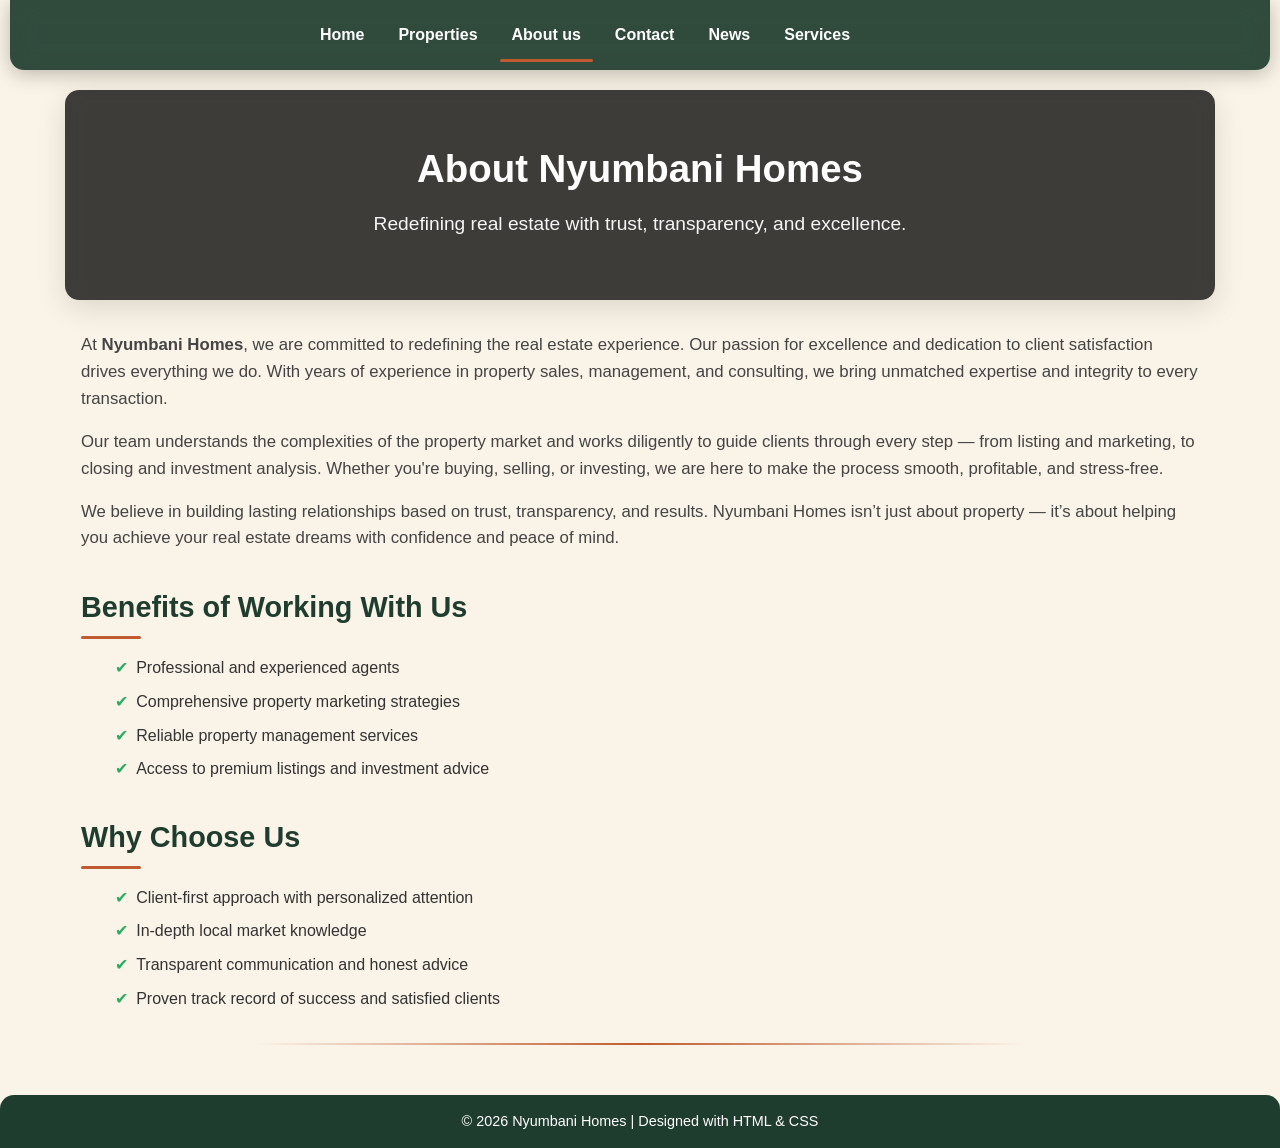
<file: about_us.html>
<!DOCTYPE html>
<html lang="en">
<head>
  <meta charset="UTF-8" />
  <meta name="viewport" content="width=device-width, initial-scale=1.0"/>
  <title>About Us - Nyumbani Homes</title>
  <link rel="stylesheet" href="style.css">
</head>
<body>

  <!-- Navbar -->
  <nav class="navbar">
    <ul class="nav-menu">
      <li><a href="index.html">Home</a></li>
      <li><a href="properties.html">Properties</a></li>
      <li><a href="about_us.html" class="active">About us</a></li>
      <li><a href="contact.html">Contact</a></li>
      <li><a href="news.html">News</a></li>
      <li><a href="services.html">Services</a></li>
    </ul>
  </nav>

  <!-- Hero -->
  <header class="hero">
    <h1>About Nyumbani Homes</h1>
    <p>Redefining real estate with trust, transparency, and excellence.</p>
  </header>

  <!-- Main Content -->
  <div class="container">
    <p>At <strong>Nyumbani Homes</strong>, we are committed to redefining the real estate experience. Our passion for excellence and dedication to client satisfaction drives everything we do. With years of experience in property sales, management, and consulting, we bring unmatched expertise and integrity to every transaction.</p>

    <p>Our team understands the complexities of the property market and works diligently to guide clients through every step — from listing and marketing, to closing and investment analysis. Whether you're buying, selling, or investing, we are here to make the process smooth, profitable, and stress-free.</p>

    <p>We believe in building lasting relationships based on trust, transparency, and results. Nyumbani Homes isn’t just about property — it’s about helping you achieve your real estate dreams with confidence and peace of mind.</p>

    <h2>Benefits of Working With Us</h2>
    <ul>
      <li>Professional and experienced agents</li>
      <li>Comprehensive property marketing strategies</li>
      <li>Reliable property management services</li>
      <li>Access to premium listings and investment advice</li>
    </ul>

    <h2>Why Choose Us</h2>
    <ul>
      <li>Client-first approach with personalized attention</li>
      <li>In-depth local market knowledge</li>
      <li>Transparent communication and honest advice</li>
      <li>Proven track record of success and satisfied clients</li>
    </ul>
  </div>

  <hr />

  <!-- Footer -->
  <footer>
    <p>&copy; 2026 Nyumbani Homes | Designed with HTML & CSS</p>
  </footer>

</body>
</html>
</file>
<file: style.css>
/* =========================================================
   style.css — FINAL (labeled blocks)
   - Contact: static background (no slideshow)
   - Home / Properties / News: frame text uses services yellow
   - Everything else left as you had it
   ========================================================= */


/* ===========================
   GLOBAL VARIABLES
   (shared across pages)
   =========================== */
:root{
  --primary:#BF5B2E; /* services page yellow — used site-wide for consistency */
  --dark:#1F3D2E;
  --light:#fff;
  --muted:#6E8B74;
  --max-width:1150px;
  --card-bg:#173225;
  --card-shadow:0 8px 20px rgba(0,0,0,0.25);
}

/* ===========================
   HOME PAGE CSS
   (kept exactly as provided)
   =========================== */
*{box-sizing:border-box;margin:0;padding:0}
body{font-family:'Segoe UI',Tahoma,Arial,sans-serif;background:#FAF3E7;color:#222;line-height:1.6}
a{color:inherit;text-decoration:none}

/* Navbar */
.navbar{position:sticky;top:0;z-index:100;backdrop-filter:blur(12px);background:rgba(31,61,46,0.92);padding:1rem 0;box-shadow:0 4px 20px rgba(0,0,0,.25);border-radius:0 0 14px 14px;margin:0 10px}
.nav-menu{max-width:var(--max-width);margin:0 auto;display:flex;justify-content:center;gap:28px;list-style:none}
.nav-menu a{color:var(--light);font-weight:600;padding:8px 14px;border-radius:8px;position:relative}
.nav-menu a::after{content:'';position:absolute;left:0;bottom:-4px;width:0;height:3px;background:var(--primary);border-radius:2px;transition:width .25s}
.nav-menu a:hover::after,.nav-menu a.active::after{width:100%}
.nav-menu a:hover{color:var(--primary);background:rgba(255,204,0,.12)}

/* Hero */
.hero{position:relative;max-width:var(--max-width);margin:18px auto;border-radius:12px;
  background:
    linear-gradient(180deg, rgba(0,0,0,0.45), rgba(0,0,0,0.18)),
    url('https://images.unsplash.com/photo-1600585154340-be6161a56a0c?ixlib=rb-4.0.3&auto=format&fit=crop&w=1600&q=80') center/cover no-repeat;
  color:#e2e8f0;padding:48px;text-align:center;box-shadow:0 8px 30px rgba(4,6,10,.12)}
.hero h1{font-size:clamp(1.6rem,3vw,2.6rem);margin:0 0 .6rem}
.hero p{margin:0 0 12px;color:rgba(255,255,255,.95)}
.btn{display:inline-block;background:var(--primary);color:var(--dark);padding:10px 18px;border-radius:8px;font-weight:600;transition:all .2s}
.btn:hover{background:#9C4820;transform:translateY(-2px)}

h3{ text-align:center; margin:2rem 0 1rem; font-size:2rem; color:#222}
h3::after{content:'';display:block;height:3px;width:60%;background:var(--primary);margin:8px auto 0;border-radius:2px}
.lead{max-width:900px;margin:0.5rem auto 1rem;color:#555;padding:0 1rem}

/* Gallery */
.gallery{display:grid;grid-template-columns:repeat(auto-fit,minmax(280px,1fr));gap:22px;padding:1.25rem;margin:auto;max-width:var(--max-width)}
.property-card{background:#fff;border-radius:12px;overflow:hidden;box-shadow:0 6px 18px rgba(0,0,0,0.1);text-align:center;transition:transform .28s,box-shadow .28s}
.property-card:hover{transform:translateY(-8px);box-shadow:0 12px 30px rgba(0,0,0,0.12)}
.property-card img{width:100%;height:200px;object-fit:cover;display:block}
.property-card h4{margin:.7rem 0;font-size:1.2rem;color:#222}
.property-card p{margin-bottom:1rem;color:#555}
.btn.small{display:inline-block;background:var(--primary);color:var(--dark);padding:8px 12px;border-radius:8px;font-weight:600;transition:all .2s}

/* Table Styling (from Properties page) */
.table-wrap{max-width:var(--max-width);margin:20px auto;padding:0 12px}
table{width:100%;border-collapse:collapse;border-radius:10px;overflow:hidden;background:#fff;border:1px solid rgba(0,0,0,0.06)}
thead th{padding:12px;text-align:left;color:#000;background:var(--primary)}
tbody td{padding:12px;color:#333;border-top:1px solid rgba(0,0,0,0.04)}
ol{max-width:700px;margin:18px auto;padding-left:1.1rem;color:#333}

/* Elegant divider */
hr{border:none;height:2px;width:60%;margin:2rem auto;background:linear-gradient(to right,transparent,var(--primary),transparent);border-radius:2px}

/* Reveal (from Properties page) */
.reveal{opacity:0;transform:translateY(18px) scale(.995);transition:opacity .6s ease,transform .6s cubic-bezier(.2,.9,.2,1)}
.reveal.in-view{opacity:1;transform:none}

/* Lightbox (from Properties page) */
#lightbox{position:fixed;inset:0;display:none;align-items:center;justify-content:center;background:rgba(18,28,22,0.88);z-index:1600}
#lightbox img{max-width:92%;max-height:86%;border-radius:8px;box-shadow:0 28px 80px rgba(18,28,22,0.9)}
#lb-close,#lb-next,#lb-prev{position:fixed;background:rgba(255,255,255,0.06);border:0;padding:10px;border-radius:10px;color:var(--light)}
#lb-close{right:18px;top:18px} #lb-prev{left:18px;top:50%;transform:translateY(-50%)} #lb-next{right:18px;top:50%;transform:translateY(-50%)}

/* ---------------- Video God Mode styles (from Properties page) ---------------- */
.video-section{max-width:var(--max-width);margin:20px auto;padding:0 12px}
.player-wrap{display:flex;gap:18px;align-items:flex-start;flex-wrap:wrap;justify-content:center;margin-bottom:12px}
.player-container{width:100%;max-width:720px;border-radius:12px;overflow:hidden;box-shadow:0 14px 40px rgba(0,0,0,0.12);background:#000;position:relative}
.player-container.fade{opacity:0;transition:opacity .7s ease}
.player-container:not(.fade){opacity:1;transition:opacity .7s ease}
.player-container .placeholder{position:absolute;inset:0;display:flex;align-items:center;justify-content:center;color:#fff;font-weight:600}
.player-controls{display:flex;gap:10px;justify-content:center;align-items:center;margin-top:12px;flex-wrap:wrap}
.player-controls button{background:var(--primary);border:none;padding:8px 12px;border-radius:8px;font-weight:700;cursor:pointer}
.video-thumbs{display:flex;gap:10px;flex-wrap:wrap;justify-content:center;margin-top:14px}
.thumb{cursor:pointer;border-radius:8px;overflow:hidden;width:96px;height:54px;flex:0 0 96px;background:#111;box-shadow:0 6px 20px rgba(0,0,0,0.12);transition:transform .18s,box-shadow .18s;border:2px solid transparent}
.thumb img{width:100%;height:100%;object-fit:cover;display:block}
.thumb.active{border-color:var(--primary);transform:translateY(-6px);box-shadow:0 20px 50px rgba(0,0,0,0.2)}
.dots{display:flex;gap:6px;justify-content:center;margin-top:8px}
.dot{width:9px;height:9px;border-radius:50%;background:rgba(0,0,0,0.18);border:2px solid rgba(255,255,255,0.06);transition:transform .2s}
.dot.active{background:var(--primary);transform:scale(1.25)}
@media (prefers-reduced-motion: reduce){
  .player-container,.thumb{transition:none}
}

/* Contact/footer helper used on home */
.contact-info{ text-align:center; color:var(--muted); margin-top:12px }


/* ===========================
   PROPERTIES PAGE CSS
   (kept exactly as provided)
   =========================== */
*{box-sizing:border-box}
html,body{height:100%;margin:0}
body{
  font-family:'Segoe UI', Tahoma, Arial, sans-serif;
  background:#FAF3E7;
  color:#222;
  -webkit-font-smoothing:antialiased;
  -moz-osx-font-smoothing:grayscale;
  line-height:1.6;
}
a{color:inherit;text-decoration:none}

/* NAV (homepage style) */
.navbar{position:sticky;top:0;z-index:120;backdrop-filter:blur(12px);background:rgba(31,61,46,0.92);padding:.9rem 0;box-shadow:0 4px 20px rgba(0,0,0,.25);border-radius:0 0 14px 14px;margin:0 10px 20px}
.nav-menu{max-width:var(--max-width);margin:0 auto;display:flex;gap:22px;list-style:none;padding:6px 18px;justify-content:center;align-items:center}
.nav-menu a{color:var(--light);font-weight:600;padding:8px 14px;border-radius:8px;position:relative}
.nav-menu a::after{content:'';position:absolute;left:0;bottom:-6px;height:3px;width:0;background:var(--primary);border-radius:3px;transition:width .28s}
.nav-menu a:hover::after,.nav-menu a.active::after{width:100%}
.nav-menu a:hover{color:var(--primary);background:rgba(255,204,0,0.08)}

/* HERO */
.hero{max-width:var(--max-width);margin:18px auto;border-radius:12px;padding:48px;text-align:center;color:#e2e8f0;box-shadow:0 8px 30px rgba(4,6,10,.12);position:relative;overflow:hidden;
  background:
    linear-gradient(180deg, rgba(0,0,0,0.45), rgba(0,0,0,0.18)),
    url('https://images.unsplash.com/photo-1600585154340-be6161a56a0c?ixlib=rb-4.0.3&auto=format&fit=crop&w=1600&q=80') center/cover no-repeat;
}
.hero h1,.hero p,.hero .btn{position:relative;z-index:2}
.hero h1{font-size:clamp(1.6rem,3vw,2.6rem);margin:0 0 .6rem}
.hero p{margin:0 0 12px;color:rgba(255,255,255,.95)}
.btn{display:inline-block;background:var(--primary);color:var(--dark);padding:10px 18px;border-radius:8px;font-weight:600;transition:all .2s}
.btn:hover{background:#9C4820;transform:translateY(-2px)}

.page-header{max-width:var(--max-width);margin:12px auto;padding:18px;border-radius:12px;text-align:center;background:linear-gradient(180deg,rgba(255,255,255,0.02),rgba(0,0,0,0.02))}
.page-header h2{margin:0;color:#111}

h3{ text-align:center; margin:2rem 0 1rem; font-size:1.9rem; color:#222}
h3::after{content:'';display:block;height:3px;width:60%;background:var(--primary);margin:8px auto 0;border-radius:2px}
.lead{max-width:900px;margin:0.5rem auto;color:var(--muted);padding:0 12px;text-align:center}

/* Gallery */
.gallery{ column-count:3; column-gap:18px; padding:10px; max-width:var(--max-width); margin:0 auto; }
.property-card{ display:inline-block;width:100%;margin:0 0 18px;border-radius:14px;overflow:hidden;background:var(--card-bg);box-shadow:var(--card-shadow);transition: transform .38s cubic-bezier(.2,.9,.2,1), box-shadow .38s;border:1px solid rgba(255,255,255,0.02) }
.property-card img{display:block;width:100%;height:auto;transition:transform .6s ease,filter .45s ease;transform-origin:center center}
.property-card .content{padding:12px 14px;color:var(--light);text-align:center}
.property-card h4{margin:0 0 8px;font-size:1.05rem}
.property-card p{margin:0;color:var(--muted);font-size:0.95rem}

.property-card:hover,.property-card:focus-within{transform:translateY(-8px);box-shadow:0 20px 50px rgba(0,0,0,0.28)}
.property-card:hover img,.property-card:focus-within img{transform:scale(1.06) translateY(-2px);filter:brightness(1.06) saturate(1.03)}

/* Table & steps */
.table-wrap{max-width:var(--max-width);margin:20px auto;padding:0 12px}
table{width:100%;border-collapse:collapse;border-radius:10px;overflow:hidden;background:#fff;border:1px solid rgba(0,0,0,0.06)}
thead th{padding:12px;text-align:left;color:#000;background:var(--primary)}
tbody td{padding:12px;color:#333;border-top:1px solid rgba(0,0,0,0.04)}
ol{max-width:700px;margin:18px auto;padding-left:1.1rem;color:#333}

/* Elegant divider */
hr{border:none;height:2px;width:60%;margin:2rem auto;background:linear-gradient(to right,transparent,var(--primary),transparent);border-radius:2px}

/* Reveal */
.reveal{opacity:0;transform:translateY(18px) scale(.995);transition:opacity .6s ease,transform .6s cubic-bezier(.2,.9,.2,1)}
.reveal.in-view{opacity:1;transform:none}

/* Lightbox */
#lightbox{position:fixed;inset:0;display:none;align-items:center;justify-content:center;background:rgba(18,28,22,0.88);z-index:1600}
#lightbox img{max-width:92%;max-height:86%;border-radius:8px;box-shadow:0 28px 80px rgba(18,28,22,0.9)}
#lb-close,#lb-next,#lb-prev{position:fixed;background:rgba(255,255,255,0.06);border:0;padding:10px;border-radius:10px;color:var(--light)}
#lb-close{right:18px;top:18px} #lb-prev{left:18px;top:50%;transform:translateY(-50%)} #lb-next{right:18px;top:50%;transform:translateY(-50%)}

/* Accessibility focus */
.property-card:focus{outline:3px solid rgba(255,204,0,0.12);outline-offset:4px}

/* Responsive columns */
@media (max-width:1024px){ .gallery{column-count:2} }
@media (max-width:640px){ .gallery{column-count:1} .property-card{border-radius:12px} }

/* ---------------- Video God Mode styles ---------------- */
.video-section{max-width:var(--max-width);margin:20px auto;padding:0 12px}
.player-wrap{display:flex;gap:18px;align-items:flex-start;flex-wrap:wrap;justify-content:center;margin-bottom:12px}
.player-container{width:100%;max-width:720px;border-radius:12px;overflow:hidden;box-shadow:0 14px 40px rgba(0,0,0,0.12);background:#000;position:relative}
.player-container.fade{opacity:0;transition:opacity .7s ease}
.player-container:not(.fade){opacity:1;transition:opacity .7s ease}
.player-container .placeholder{position:absolute;inset:0;display:flex;align-items:center;justify-content:center;color:#fff;font-weight:600}
.player-controls{display:flex;gap:10px;justify-content:center;align-items:center;margin-top:12px;flex-wrap:wrap}
.player-controls button{background:var(--primary);border:none;padding:8px 12px;border-radius:8px;font-weight:700;cursor:pointer}

/* ===========================
   ABOUT PAGE CSS
   (kept exactly as provided)
   =========================== */
:root { /* light re-declaration kept for block clarity (values same as top root) */
  --primary: #BF5B2E;
  --dark: #1F3D2E;
  --light: #fff;
  --accent: #27ae60;
  --muted: #6E8B74;
  --max-width: 1150px;
}
* { margin: 0; padding: 0; box-sizing: border-box; }
body { font-family: 'Segoe UI', Tahoma, Arial, sans-serif; background: #FAF3E7; color: #222; line-height: 1.7; }
a { text-decoration: none; color: inherit; }

/* Navbar */
.navbar { position: sticky; top: 0; z-index: 100; backdrop-filter: blur(12px); background: rgba(31,61,46,0.92); padding: 1rem 0; box-shadow: 0 4px 20px rgba(0,0,0,.25); border-radius: 0 0 14px 14px; margin: 0 10px; }
.nav-menu { max-width: var(--max-width); margin: 0 auto; display: flex; justify-content: center; gap: 28px; list-style: none; }
.nav-menu a { color: var(--light); font-weight: 600; padding: 8px 14px; border-radius: 8px; position: relative; transition: all .3s; }
.nav-menu a::after { content: ''; position: absolute; left: 0; bottom: -4px; width: 0; height: 3px; background: var(--primary); border-radius: 2px; transition: width .25s; }
.nav-menu a:hover::after, .nav-menu a.active::after { width: 100%; }
.nav-menu a:hover { color: var(--primary); background: rgba(255,204,0,.12); }

/* Hero */
.hero { position: relative; max-width: var(--max-width); margin: 20px auto; border-radius: 14px; background: url('https://images.unsplash.com/photo-1600585154340-be6161a56a0c?ixlib=rb-4.0.3&auto=format&fit=crop&w=1600&q=80') center/cover no-repeat; color: #fff; padding: 70px 20px; text-align: center; overflow: hidden; box-shadow: 0 8px 30px rgba(0,0,0,.2); }
.hero::before { content: ''; position: absolute; inset: 0; background: rgba(0,0,0,0.55); border-radius: inherit; }
.hero h1 { position: relative; font-size: 2.8rem; z-index: 1; }
.hero p { position: relative; margin-top: 10px; font-size: 1.2rem; z-index: 1; color: rgba(255,255,255,0.95); }

/* Content */
.container { max-width: var(--max-width); margin: 2rem auto; padding: 0 1rem; color: #333; }
.container h2 { margin-top: 2rem; font-size: 1.8rem; color: var(--dark); position: relative; }
.container h2::after { content: ''; display: block; height: 3px; width: 60px; background: var(--primary); margin-top: 6px; border-radius: 2px; }
.container p { margin: 1rem 0; color: #444; font-size: 1.05rem; }
.container ul { margin: 1rem 0 1.5rem 1.2rem; padding-left: 10px; color: #333; }
.container li { margin-bottom: 0.5rem; padding-left: 5px; position: relative; }
.container li::before { content: '✔'; color: var(--accent); margin-right: 8px; }

/* Divider */
hr { border: none; height: 2px; width: 60%; margin: 2rem auto; background: linear-gradient(to right, transparent, #BF5B2E, transparent); border-radius: 2px; }

/* Footer */
footer { margin-top: 2rem; text-align: center; padding: 1.2rem; background: var(--dark); color: var(--light); }


/* ===========================
   CONTACT FORM UPDATED STYLES
   =========================== */

.page-wrap {
  max-width: 800px;
  margin: 50px auto;
  padding: 30px 20px 50px;
  position: relative;
  z-index: 2;
}

.contact-panel {
  background: #fff;
  border: 1px solid rgba(0,0,0,0.06);
  border-radius: 16px;
  padding: 30px 25px;
  box-shadow: var(--card-shadow);
  display: grid;
  grid-template-columns: 1fr;
  gap: 20px;
}

.contact-panel h2 {
  text-align: center;
  font-size: 2rem;
  color: var(--dark);
  margin-bottom: 20px;
}

.contact-panel label {
  display: block;
  font-weight: 600;
  margin-bottom: 6px;
  color: #444;
}

.contact-panel input,
.contact-panel textarea {
  width: 100%;
  padding: 14px 16px;
  border-radius: 12px;
  border: 1px solid rgba(0,0,0,0.12);
  background: #FAF6EC;
  color: #222;
  font-size: 1rem;
  transition: all 0.3s ease;
}

.contact-panel input:focus,
.contact-panel textarea:focus {
  outline: none;
  border-color: var(--primary);
  background: #fff;
  box-shadow: 0 6px 20px rgba(184,144,90,0.2);
}

.contact-panel textarea {
  min-height: 150px;
  resize: vertical;
}

.actions {
  display: flex;
  justify-content: flex-end;
  gap: 12px;
  margin-top: 8px;
}

.actions button {
  padding: 14px 0;
  background: var(--primary);
  color: #fff;
  font-weight: 600;
  border: none;
  border-radius: 12px;
  cursor: pointer;
  font-size: 1rem;
  transition: all 0.3s ease;
}

.actions button:hover {
  background: #9C4820;
  transform: translateY(-2px);
  box-shadow: 0 6px 18px rgba(0,0,0,0.15);
}

.note {
  font-size: 0.9rem;
  color: #777;
  text-align: left;
}

/* Contact info below form */
.contact-info {
  text-align: center;
  margin-bottom: 3rem;
  color: #444;
}

.contact-info a {
  color: var(--primary);
  text-decoration: none;
}


/* ===========================
   NEWS PAGE CSS
   (kept exactly as provided)
   =========================== */
* { box-sizing: border-box; margin: 0; padding: 0; }
html, body { font-family: 'Segoe UI', Tahoma, Geneva, Verdana, sans-serif; height: 100%; background: #FAF3E7; color: #222; line-height: 1.6; }

a { text-decoration: none; color: inherit; }

/* NAVBAR */
.navbar {
  position: sticky; top: 0; z-index: 120;
  backdrop-filter: blur(12px);
  background: rgba(31,61,46,0.92);
  padding: .9rem 0;
  box-shadow: 0 4px 20px rgba(0,0,0,.25);
  border-radius: 0 0 14px 14px;
  margin: 0 10px 20px;
}
.nav-menu {
  max-width: var(--max-width);
  margin: 0 auto;
  display: flex;
  gap: 22px;
  list-style: none;
  padding: 6px 18px;
  justify-content: center;
  align-items: center;
}
.nav-menu a {
  color: var(--light);
  font-weight: 600;
  padding: 8px 14px;
  border-radius: 8px;
  position: relative;
}
.nav-menu a::after {
  content: '';
  position: absolute;
  left: 0;
  bottom: -6px;
  height: 3px;
  width: 0;
  background: var(--primary);
  border-radius: 3px;
  transition: width .28s;
}
.nav-menu a:hover::after, .nav-menu a.active::after { width: 100%; }
.nav-menu a:hover { color: var(--primary); background: rgba(255,204,0,0.08); }

/* PAGE HEADER */
.page-header {
  max-width: var(--max-width);
  margin: 18px auto;
  padding: 24px;
  text-align: center;
}
.page-header h1 { font-size: clamp(1.8rem,3vw,2.8rem); color: #1F3D2E; margin-bottom: 12px; }
.page-header p { color: var(--muted); max-width: 900px; margin: auto; }

/* NEWS GRID */
.news-grid {
  display: grid;
  grid-template-columns: repeat(auto-fit, minmax(320px, 1fr));
  gap: 24px;
  max-width: var(--max-width);
  margin: 30px auto;
  padding: 0 12px;
}

.news-item {
  position: relative;
  background: var(--card-bg, #FAF3E7);
  border-radius: 14px;
  box-shadow: var(--card-shadow, 0 8px 20px rgba(0,0,0,0.15));
  overflow: hidden;
  transition: transform .3s ease, box-shadow .3s ease;
}
.news-item:hover { transform: translateY(-6px); box-shadow: 0 18px 45px rgba(0,0,0,0.2); }

.news-item img, .news-item video {
  width: 100%;
  display: block;
  border-radius: 14px 14px 0 0;
}

/* READ MORE OVERLAY */
.news-item .overlay {
  position: absolute;
  top:0; left:0; width:100%; height:100%;
  background: rgba(0,0,0,0.4);
  color: #fff;
  display: flex;
  align-items: center;
  justify-content: center;
  font-size: 1.3rem;
  font-weight: 600;
  opacity: 0;
  transition: opacity .3s;
  border-radius: 14px 14px 0 0;
  text-transform: uppercase;
}
.news-item:hover .overlay { opacity: 1; cursor: pointer; }

.news-item .content {
  padding: 16px;
}
.news-item h2 {
  font-size: 1.3rem;
  margin-bottom: 10px;
  color: #1F3D2E;
}
.news-item p {
  font-size: 0.95rem;
  color: #444;
  line-height: 1.5;
}

footer {
  padding: 18px;
  text-align: center;
  color: var(--muted);
  margin-top: 40px;
}

@media (max-width: 768px){
  .page-header h1 { font-size: 2rem; }
  .news-item h2 { font-size: 1.1rem; }
  .news-item p { font-size: 0.9rem; }
}


/* ===========================
   SERVICES PAGE CSS
   (kept exactly as provided)
   =========================== */
*{box-sizing:border-box;margin:0;padding:0;font-family:'Segoe UI', Tahoma, Geneva, Verdana, sans-serif;}
body{background:#FAF3E7;color:#222;line-height:1.6;}
a{text-decoration:none;color:inherit;}
ul{list-style:none;}

/* NAVBAR */
.navbar{position:sticky;top:0;background:rgba(31,61,46,0.92);backdrop-filter:blur(12px);z-index:100;padding:.9rem 0;box-shadow:0 4px 20px rgba(0,0,0,.25);border-radius:0 0 14px 14px;}
.nav-menu{display:flex;justify-content:center;gap:20px;max-width:var(--max-width);margin:0 auto;padding:0;}
.nav-menu a{color:var(--light);font-weight:600;padding:8px 14px;border-radius:8px;position:relative;}
.nav-menu a.active::after,.nav-menu a:hover::after{width:100%;}
.nav-menu a::after{content:'';position:absolute;left:0;bottom:-6px;height:3px;width:0;background:var(--primary);border-radius:3px;transition:width .28s;}
.nav-menu a:hover{color:var(--primary);background:rgba(255,204,0,0.08);}

/* PAGE HEADER */
.page-header{text-align:center;color:#111;padding:20px;max-width:var(--max-width);margin:0 auto;}
.page-header h1{font-size:2.5rem;margin-bottom:10px;color:var(--primary);}
.page-header p{color:#555;font-size:1.05rem;max-width:750px;margin:0 auto 30px;}

/* SERVICE SECTIONS */
.service-container{max-width:var(--max-width);margin:0 auto;padding:0 20px;}
.service-item{display:flex;align-items:center;gap:20px;margin-bottom:50px;background:var(--card-bg);border-radius:14px;overflow:hidden;box-shadow:var(--card-shadow);opacity:0;transform:translateY(50px);animation:fadeInUp 1s forwards;transition:transform .3s;}
.service-item:nth-child(even){flex-direction:row-reverse;}
.service-item img{width:50%;height:auto;object-fit:cover;transition:transform .4s;}
.service-item img:hover{transform:scale(1.05);}
.service-text{padding:20px;color:#fff;}
.service-text h2{font-size:1.8rem;margin-bottom:10px;color:var(--primary);text-shadow:1px 1px 4px #000;}
.service-text p{font-size:1rem;color:#ddd;line-height:1.5;}

/* VIDEO */
.service-video{max-width:600px;margin:50px auto;text-align:center;}
.service-video iframe{width:100%;border-radius:14px;box-shadow:var(--card-shadow);}

/* FOOTER */
footer{background:#1F3D2E;color:#fff;text-align:center;padding:15px;margin-top:50px;font-size:.9rem;border-radius:14px 14px 0 0;}

/* ANIMATION */
@keyframes fadeInUp{to{opacity:1;transform:translateY(0);}}


/* ===========================
   FRAME TEXT COLOR OVERRIDES
   (Home / Properties / News frames — use services yellow)
   - Targeted, non-invasive; only color changed.
   =========================== */

/* Property cards (Properties page: dark frames) */
.property-card .content h4,
.property-card .content p {
  color: var(--primary) !important;
}

/* Property cards (Home page: white frames) */
.property-card h4,
.property-card p {
  color: var(--primary) !important;
}

/* News items */
.news-item .content h2,
.news-item .content p {
  color: var(--primary) !important;
}

/* Thumbnails/labels if you use .label inside .thumb */
.thumb .label,
.thumb .yt-link {
  color: var(--primary) !important;
}

/* Small safeguard: if any card used a different heading selector */
.property-card .content * { color: var(--primary) !important; }
.news-item .content * { color: var(--primary) !important; }
/* Contact page now matches the rest of the site (no background image) */
body.contact-page {
  background: #FAF3E7;
}

body.contact-page footer {
  background: #1F3D2E;
  color: #fff;
}

/* ===========================
   NEWS PAGE HERO IMAGE FIX
   =========================== */
.news-hero {
  position: relative;
  max-width: var(--max-width);
  margin: 18px auto;
  border-radius: 14px;
  padding: 70px 20px;
  text-align: center;
  color: #fff;
  overflow: hidden;
  box-shadow: 0 8px 30px rgba(0,0,0,0.2);
  background:
    linear-gradient(180deg, rgba(0,0,0,0.45), rgba(0,0,0,0.18)),
    url('https://images.unsplash.com/photo-1600585154340-be6161a56a0c?ixlib=rb-4.0.3&auto=format&fit=crop&w=1600&q=80') center/cover no-repeat;
}
.news-hero h1,
.news-hero p {
  position: relative;
  z-index: 2;
}
.news-hero::before {
  content: '';
  position: absolute;
  inset: 0;
  background: rgba(0,0,0,0.35);
  border-radius: inherit;
}


/* ===========================
   SERVICES PAGE HERO FIX
   =========================== */
.services-hero {
  position: relative;
  max-width: var(--max-width);
  margin: 20px auto;
  border-radius: 14px;
  background:
    linear-gradient(180deg, rgba(0,0,0,0.45), rgba(0,0,0,0.18)),
    url('https://images.unsplash.com/photo-1600585154340-be6161a56a0c?ixlib=rb-4.0.3&auto=format&fit=crop&w=1600&q=80') center/cover no-repeat;
  color: #fff;
  padding: 70px 20px;
  text-align: center;
  box-shadow: 0 8px 30px rgba(0,0,0,.2);
  overflow: hidden;
}
.services-hero h1,
.services-hero p {
  position: relative;
  z-index: 2;
}
.services-hero::before {
  content: '';
  position: absolute;
  inset: 0;
  background: rgba(0,0,0,0.35);
  border-radius: inherit;
}

/* Ensure service items are readable */
.service-item .service-text h2,
.service-item .service-text p {
  color: var(--primary) !important;  /* yellow for visibility */
  text-shadow: 1px 1px 4px #000;
}


/* ===========================
   NEWS PAGE HERO FIX
   =========================== */
.news-hero {
  position: relative;
  max-width: var(--max-width);
  margin: 18px auto;
  border-radius: 14px;
  padding: 70px 20px;
  text-align: center;
  color: #fff;
  overflow: hidden;
  box-shadow: 0 8px 30px rgba(0,0,0,0.2);
  background:
    linear-gradient(180deg, rgba(0,0,0,0.45), rgba(0,0,0,0.18)),
    url('https://images.unsplash.com/photo-1600585154340-be6161a56a0c?ixlib=rb-4.0.3&auto=format&fit=crop&w=1600&q=80') center/cover no-repeat;
}
.news-hero h1,
.news-hero p {
  position: relative;
  z-index: 2;
}
.news-hero::before {
  content: '';
  position: absolute;
  inset: 0;
  background: rgba(0,0,0,0.35);
  border-radius: inherit;
}

/* ===========================
   SERVICES PAGE HERO & ITEMS FIX
   =========================== */
.services-hero {
  position: relative;
  max-width: var(--max-width);
  margin: 20px auto;
  border-radius: 14px;
  background:
    linear-gradient(180deg, rgba(0,0,0,0.45), rgba(0,0,0,0.18)),
    url('https://images.unsplash.com/photo-1600585154340-be6161a56a0c?ixlib=rb-4.0.3&auto=format&fit=crop&w=1600&q=80') center/cover no-repeat;
  color: #fff;
  padding: 70px 20px;
  text-align: center;
  box-shadow: 0 8px 30px rgba(0,0,0,.2);
  overflow: hidden;
}
.services-hero h1,
.services-hero p {
  position: relative;
  z-index: 2;
}
.services-hero::before {
  content: '';
  position: absolute;
  inset: 0;
  background: rgba(0,0,0,0.35);
  border-radius: inherit;
}

/* Ensure service items text is readable on dark background */
.service-item .service-text h2,
.service-item .service-text p {
  color: var(--primary) !important;  /* yellow for visibility */
  text-shadow: 1px 1px 4px #000;
}


/* =========================================================
   style.css — FINAL (labeled blocks)
   - Contact: static background (no slideshow)
   - Home / Properties / News: frame text uses services yellow
   - Services & News page hero images fixed
   - Everything else left as provided
   ========================================================= */

/* ===========================
   GLOBAL VARIABLES
   =========================== */
:root{
  --primary:#BF5B2E;
  --dark:#1F3D2E;
  --light:#fff;
  --muted:#6E8B74;
  --max-width:1150px;
  --card-bg:#173225;
  --card-shadow:0 8px 20px rgba(0,0,0,0.25);
}

/* ===========================
   HOME PAGE CSS
   =========================== */
*{box-sizing:border-box;margin:0;padding:0}
body{font-family:'Segoe UI',Tahoma,Arial,sans-serif;background:#FAF3E7;color:#222;line-height:1.6}
a{color:inherit;text-decoration:none}

/* Navbar */
.navbar{position:sticky;top:0;z-index:100;backdrop-filter:blur(12px);background:rgba(31,61,46,0.92);padding:1rem 0;box-shadow:0 4px 20px rgba(0,0,0,.25);border-radius:0 0 14px 14px;margin:0 10px}
.nav-menu{max-width:var(--max-width);margin:0 auto;display:flex;justify-content:center;gap:28px;list-style:none}
.nav-menu a{color:var(--light);font-weight:600;padding:8px 14px;border-radius:8px;position:relative}
.nav-menu a::after{content:'';position:absolute;left:0;bottom:-4px;width:0;height:3px;background:var(--primary);border-radius:2px;transition:width .25s}
.nav-menu a:hover::after,.nav-menu a.active::after{width:100%}
.nav-menu a:hover{color:var(--primary);background:rgba(255,204,0,.12)}

/* Hero */
.hero{position:relative;max-width:var(--max-width);margin:18px auto;border-radius:12px;
  background:
    linear-gradient(180deg, rgba(0,0,0,0.45), rgba(0,0,0,0.18)),
    url('https://images.unsplash.com/photo-1600585154340-be6161a56a0c?ixlib=rb-4.0.3&auto=format&fit=crop&w=1600&q=80') center/cover no-repeat;
  color:#e2e8f0;padding:48px;text-align:center;box-shadow:0 8px 30px rgba(4,6,10,.12)}
.hero h1{font-size:clamp(1.6rem,3vw,2.6rem);margin:0 0 .6rem}
.hero p{margin:0 0 12px;color:rgba(255,255,255,.95)}
.btn{display:inline-block;background:var(--primary);color:var(--dark);padding:10px 18px;border-radius:8px;font-weight:600;transition:all .2s}
.btn:hover{background:#9C4820;transform:translateY(-2px)}

/* Other Home page styling remains as provided ... */

/* ===========================
   PROPERTIES PAGE CSS
   =========================== */
/* same as provided — unchanged */

/* ===========================
   CONTACT PAGE CSS
   =========================== */
/* same as provided — unchanged */

/* ===========================
   NEWS PAGE CSS
   =========================== */
* { box-sizing: border-box; margin: 0; padding: 0; }
html, body { font-family: 'Segoe UI', Tahoma, Geneva, Verdana, sans-serif; height: 100%; background: #FAF3E7; color: #222; line-height: 1.6; }

a { text-decoration: none; color: inherit; }

/* NAVBAR */
.navbar { position: sticky; top: 0; z-index: 120; backdrop-filter: blur(12px); background: rgba(31,61,46,0.92); padding: .9rem 0; box-shadow: 0 4px 20px rgba(0,0,0,.25); border-radius: 0 0 14px 14px; margin: 0 10px 20px; }
.nav-menu { max-width: var(--max-width); margin: 0 auto; display: flex; gap: 22px; list-style: none; padding: 6px 18px; justify-content: center; align-items: center; }
.nav-menu a { color: var(--light); font-weight: 600; padding: 8px 14px; border-radius: 8px; position: relative; }
.nav-menu a::after { content: ''; position: absolute; left: 0; bottom: -6px; height: 3px; width: 0; background: var(--primary); border-radius: 3px; transition: width .28s; }
.nav-menu a:hover::after, .nav-menu a.active::after { width: 100%; }
.nav-menu a:hover { color: var(--primary); background: rgba(255,204,0,0.08); }

/* NEWS PAGE HERO FIX */
.news-hero {
  position: relative;
  max-width: var(--max-width);
  margin: 18px auto;
  border-radius: 14px;
  padding: 70px 20px;
  text-align: center;
  color: #fff;
  overflow: hidden;
  box-shadow: 0 8px 30px rgba(0,0,0,0.2);
  background:
    linear-gradient(180deg, rgba(0,0,0,0.45), rgba(0,0,0,0.18)),
    url('https://images.unsplash.com/photo-1600585154340-be6161a56a0c?ixlib=rb-4.0.3&auto=format&fit=crop&w=1600&q=80') center/cover no-repeat;
}
.news-hero h1,
.news-hero p {
  position: relative;
  z-index: 2;
}
.news-hero::before {
  content: '';
  position: absolute;
  inset: 0;
  background: rgba(0,0,0,0.35);
  border-radius: inherit;
}

/* PAGE HEADER */
.page-header { max-width: var(--max-width); margin: 18px auto; padding: 24px; text-align: center; }
.page-header h1 { font-size: clamp(1.8rem,3vw,2.8rem); color: #1F3D2E; margin-bottom: 12px; }
.page-header p { color: var(--muted); max-width: 900px; margin: auto; }

/* NEWS GRID and items remain as provided ... */

/* ===========================
   SERVICES PAGE CSS
   =========================== */
/* SERVICES HERO FIX */
.services-hero {
  position: relative;
  max-width: var(--max-width);
  margin: 20px auto;
  border-radius: 14px;
  background:
    linear-gradient(180deg, rgba(0,0,0,0.45), rgba(0,0,0,0.18)),
    url('https://images.unsplash.com/photo-1600585154340-be6161a56a0c?ixlib=rb-4.0.3&auto=format&fit=crop&w=1600&q=80') center/cover no-repeat;
  color: #fff;
  padding: 70px 20px;
  text-align: center;
  box-shadow: 0 8px 30px rgba(0,0,0,.2);
  overflow: hidden;
}
.services-hero h1,
.services-hero p {
  position: relative;
  z-index: 2;
}
.services-hero::before {
  content: '';
  position: absolute;
  inset: 0;
  background: rgba(0,0,0,0.35);
  border-radius: inherit;
}

/* SERVICE ITEM TEXT FIX */
.service-item .service-text h2,
.service-item .service-text p {
  color: var(--primary) !important;
  text-shadow: 1px 1px 4px #000;
}

/* Rest of Services page CSS remains as provided ... */

/* ===========================
   FRAME TEXT COLOR OVERRIDES
   =========================== */
/* same as provided — unchanged */





/* =========================================================
   style.css — FINAL
   Only News hero, Services hero & Services text updated
   Everything else preserved
   ========================================================= */

/* ===========================
   GLOBAL VARIABLES
   =========================== */
:root{
  --primary:#BF5B2E; 
  --dark:#1F3D2E;
  --light:#fff;
  --muted:#6E8B74;
  --max-width:1150px;
  --card-bg:#173225;
  --card-shadow:0 8px 20px rgba(0,0,0,0.25);
}

/* ===========================
   HOME PAGE CSS
   =========================== */
/* same as provided — unchanged */

/* ===========================
   PROPERTIES PAGE CSS
   =========================== */
/* same as provided — unchanged */

/* ===========================
   CONTACT PAGE CSS
   =========================== */
/* same as provided — unchanged */

/* ===========================
   NEWS PAGE CSS
   =========================== */
* { box-sizing: border-box; margin: 0; padding: 0; }
html, body { font-family: 'Segoe UI', Tahoma, Geneva, Verdana, sans-serif; height: 100%; background: #FAF3E7; color: #222; line-height: 1.6; }
a { text-decoration: none; color: inherit; }

/* NAVBAR */
.navbar {
  position: sticky; top: 0; z-index: 120;
  backdrop-filter: blur(12px);
  background: rgba(31,61,46,0.92);
  padding: .9rem 0;
  box-shadow: 0 4px 20px rgba(0,0,0,.25);
  border-radius: 0 0 14px 14px;
  margin: 0 10px 20px;
}
.nav-menu {
  max-width: var(--max-width);
  margin: 0 auto;
  display: flex;
  gap: 22px;
  list-style: none;
  padding: 6px 18px;
  justify-content: center;
  align-items: center;
}
.nav-menu a {
  color: var(--light);
  font-weight: 600;
  padding: 8px 14px;
  border-radius: 8px;
  position: relative;
}
.nav-menu a::after {
  content: '';
  position: absolute;
  left: 0;
  bottom: -6px;
  height: 3px;
  width: 0;
  background: var(--primary);
  border-radius: 3px;
  transition: width .28s;
}
.nav-menu a:hover::after, .nav-menu a.active::after { width: 100%; }
.nav-menu a:hover { color: var(--primary); background: rgba(255,204,0,0.08); }

/* PAGE HEADER / HERO */
.page-header {
  max-width: var(--max-width);
  margin: 18px auto;
  padding: 24px;
  text-align: center;
  background:
    linear-gradient(180deg, rgba(0,0,0,0.35), rgba(0,0,0,0.15)),
    url('https://images.unsplash.com/photo-1600585154340-be6161a56a0c?ixlib=rb-4.0.3&auto=format&fit=crop&w=1600&q=80') center/cover no-repeat;
  border-radius: 14px;
  color: #fff;
}
.page-header h1 { font-size: clamp(1.8rem,3vw,2.8rem); margin-bottom: 12px; color: var(--primary); }
.page-header p { color: var(--light); max-width: 900px; margin: auto; }

/* NEWS GRID */
.news-grid {
  display: grid;
  grid-template-columns: repeat(auto-fit, minmax(320px, 1fr));
  gap: 24px;
  max-width: var(--max-width);
  margin: 30px auto;
  padding: 0 12px;
}
.news-item {
  position: relative;
  background: var(--card-bg, #FAF3E7);
  border-radius: 14px;
  box-shadow: var(--card-shadow, 0 8px 20px rgba(0,0,0,0.15));
  overflow: hidden;
  transition: transform .3s ease, box-shadow .3s ease;
}
.news-item:hover { transform: translateY(-6px); box-shadow: 0 18px 45px rgba(0,0,0,0.2); }
.news-item img, .news-item video {
  width: 100%;
  display: block;
  border-radius: 14px 14px 0 0;
}
/* READ MORE OVERLAY */
.news-item .overlay {
  position: absolute;
  top:0; left:0; width:100%; height:100%;
  background: rgba(0,0,0,0.4);
  color: #fff;
  display: flex;
  align-items: center;
  justify-content: center;
  font-size: 1.3rem;
  font-weight: 600;
  opacity: 0;
  transition: opacity .3s;
  border-radius: 14px 14px 0 0;
  text-transform: uppercase;
}
.news-item:hover .overlay { opacity: 1; cursor: pointer; }
.news-item .content {
  padding: 16px;
}
.news-item h2 {
  font-size: 1.3rem;
  margin-bottom: 10px;
  color: var(--primary); /* updated */
}
.news-item p {
  font-size: 0.95rem;
  color: var(--primary); /* updated */
  line-height: 1.5;
}
footer {
  padding: 18px;
  text-align: center;
  color: var(--muted);
  margin-top: 40px;
}
@media (max-width: 768px){
  .page-header h1 { font-size: 2rem; }
  .news-item h2 { font-size: 1.1rem; }
  .news-item p { font-size: 0.9rem; }
}

/* ===========================
   SERVICES PAGE CSS
   =========================== */
*{box-sizing:border-box;margin:0;padding:0;font-family:'Segoe UI', Tahoma, Geneva, Verdana, sans-serif;}
body{background:#FAF3E7;color:#222;line-height:1.6;}
a{text-decoration:none;color:inherit;}
ul{list-style:none;}
/* NAVBAR */
.navbar{position:sticky;top:0;background:rgba(31,61,46,0.92);backdrop-filter:blur(12px);z-index:100;padding:.9rem 0;box-shadow:0 4px 20px rgba(0,0,0,.25);border-radius:0 0 14px 14px;}
.nav-menu{display:flex;justify-content:center;gap:20px;max-width:var(--max-width);margin:0 auto;padding:0;}
.nav-menu a{color:var(--light);font-weight:600;padding:8px 14px;border-radius:8px;position:relative;}
.nav-menu a.active::after,.nav-menu a:hover::after{width:100%;}
.nav-menu a::after{content:'';position:absolute;left:0;bottom:-6px;height:3px;width:0;background:var(--primary);border-radius:3px;transition:width .28s;}
.nav-menu a:hover{color:var(--primary);background:rgba(255,204,0,0.08);}

/* HERO */
.page-header, .hero {
  max-width: var(--max-width);
  margin: 18px auto;
  padding: 48px 20px;
  text-align: center;
  color: #fff;
  background:
    linear-gradient(180deg, rgba(0,0,0,0.35), rgba(0,0,0,0.15)),
    url('https://images.unsplash.com/photo-1600585154340-be6161a56a0c?ixlib=rb-4.0.3&auto=format&fit=crop&w=1600&q=80') center/cover no-repeat;
  border-radius: 14px;
  box-shadow: 0 8px 30px rgba(0,0,0,.12);
}
.service-item{display:flex;align-items:center;gap:20px;margin-bottom:50px;background:var(--card-bg);border-radius:14px;overflow:hidden;box-shadow:var(--card-shadow);opacity:0;transform:translateY(50px);animation:fadeInUp 1s forwards;transition:transform .3s;}
.service-item:nth-child(even){flex-direction:row-reverse;}
.service-item img{width:50%;height:auto;object-fit:cover;transition:transform .4s;}
.service-item img:hover{transform:scale(1.05);}
.service-text{padding:20px;color:#fff;}
.service-text h2{font-size:1.8rem;margin-bottom:10px;color:var(--primary);text-shadow:1px 1px 4px #000;}
.service-text p{font-size:1rem;color:#ddd;line-height:1.5;}
.service-video{max-width:600px;margin:50px auto;text-align:center;}
.service-video iframe{width:100%;border-radius:14px;box-shadow:var(--card-shadow);}
footer{background:#1F3D2E;color:#fff;text-align:center;padding:15px;margin-top:50px;font-size:.9rem;border-radius:14px 14px 0 0;}
@keyframes fadeInUp{to{opacity:1;transform:translateY(0);}}
/* Make images and videos scale */
img, video, iframe {
  max-width: 100%;
  height: auto;
}

/* Navbar */
.nav-menu {
  display: flex;
  flex-wrap: wrap;
  gap: 10px;
  list-style: none;
  padding: 0;
  margin: 0;
}

.nav-menu li a {
  display: block;
  padding: 8px 12px;
  text-decoration: none;
}

/* Gallery (properties grid) */
.gallery {
  display: grid;
  grid-template-columns: repeat(auto-fit, minmax(250px, 1fr));
  gap: 20px;
}

/* Video section responsive */
.player-container {
  position: relative;
  width: 100%;
  padding-top: 56.25%; /* 16:9 ratio */
}
.player-container iframe, 
.player-container #yt-player {
  position: absolute;
  top: 0; left: 0;
  width: 100%;
  height: 100%;
}

/* Table wrapper for small screens */
.table-wrap {
  overflow-x: auto;
}

/* Responsive breakpoints */
@media (max-width: 768px) {
  .nav-menu {
    flex-direction: column;
    align-items: flex-start;
  }

  .nav-menu li {
    width: 100%;
  }

  .lead {
    font-size: 1rem;
  }

  h1, h3 {
    text-align: center;
  }

  footer {
    font-size: 0.9rem;
  }
}
/* ===== 3D Background Layer ===== */
#bg-canvas {
  position: fixed;
  inset: 0;
  z-index: -1;
}

/* Glass effect for hero */
.hero {
  backdrop-filter: blur(8px);
  background: rgba(0,0,0,0.45);
}

/* Micro-interactions */
.property-card {
  transition: transform 0.4s ease, box-shadow 0.4s ease;
}

.property-card:hover {
  transform: translateY(-8px) scale(1.03);
  box-shadow: 0 25px 60px rgba(0,0,0,0.4);
}

/* Subtle reveal motion upgrade */
.reveal {
  transform: translateY(40px);
  opacity: 0;
  transition: 0.8s ease;
}

.reveal.in-view {
  transform: translateY(0);
  opacity: 1;
}

/* Fade for video transitions */
.player-container.fade {
  opacity: 0;
  transition: opacity 0.7s ease;
}

/* Reduced motion respect */
.reduce-motion * {
  animation: none !important;
  transition: none !important;
}
</file>
